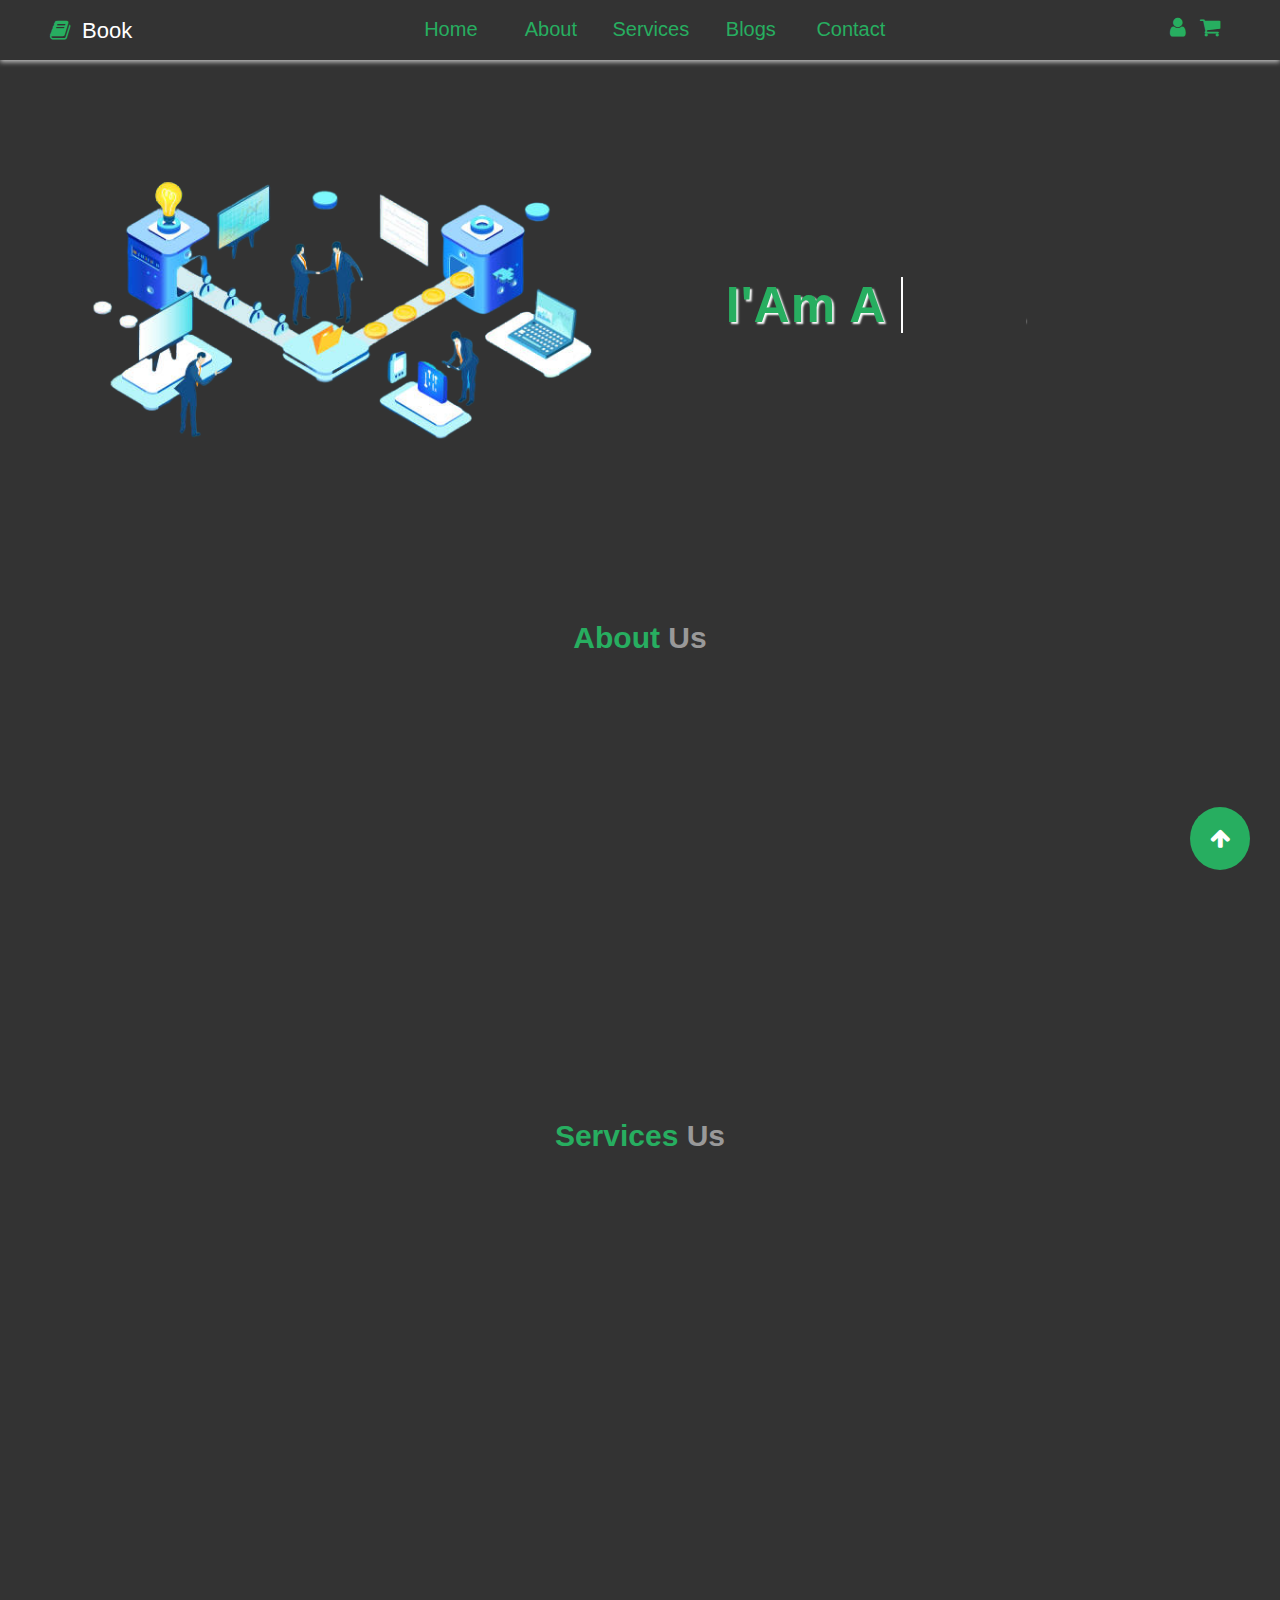
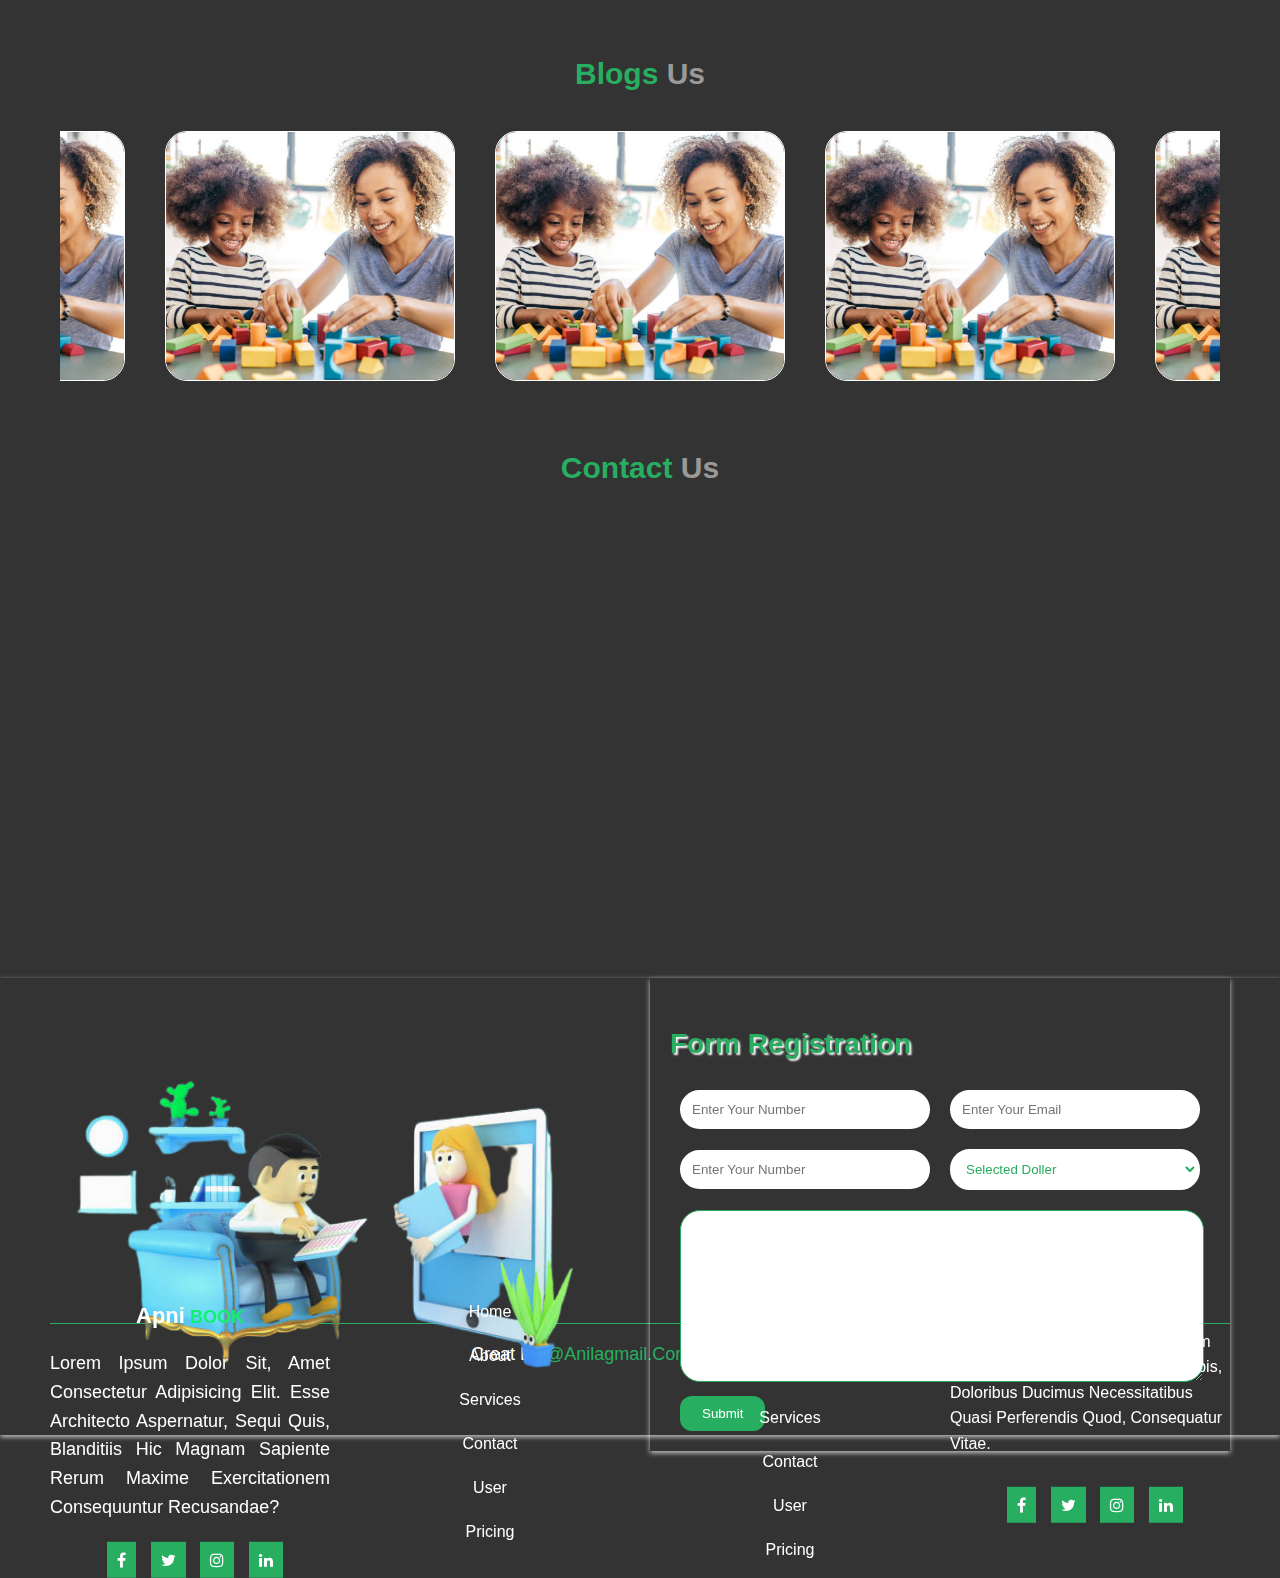
<file: index.html>
<!DOCTYPE html>
<html lang="en">

<head>
    <meta charset="UTF-8">
    <meta http-equiv="X-UA-Compatible" content="IE=edge">
    <meta name="viewport" content="width=device-width, initial-scale=1.0">
    <title>home</title>
    <!-- aos animation -->
    <link rel="stylesheet" href="https://unpkg.com/aos@next/dist/aos.css" />

    <!-- font awesome 4.7.0 -->
    <link rel="stylesheet" href="https://cdnjs.cloudflare.com/ajax/libs/font-awesome/4.7.0/css/font-awesome.min.css" integrity="sha512-SfTiTlX6kk+qitfevl/7LibUOeJWlt9rbyDn92a1DqWOw9vWG2MFoays0sgObmWazO5BQPiFucnnEAjpAB+/Sw==" crossorigin="anonymous" referrerpolicy="no-referrer" />

    <!-- animated -->
    <link rel="stylesheet" href="https://cdnjs.cloudflare.com/ajax/libs/animate.css/4.1.1/animate.min.css" />

    <!-- animated css -->
    <link
    rel="stylesheet"
    href="https://cdnjs.cloudflare.com/ajax/libs/animate.css/4.1.1/animate.min.css"
  />

    <!-- waypoints -->
    <!-- <script src="https://cdnjs.cloudflare.com/ajax/libs/waypoints/4.0.1/noframework.waypoints.min.js" integrity="sha512-fHXRw0CXruAoINU11+hgqYvY/PcsOWzmj0QmcSOtjlJcqITbPyypc8cYpidjPurWpCnlB8VKfRwx6PIpASCUkQ==" crossorigin="anonymous" referrerpolicy="no-referrer"></script> -->

    <!-- swiper -->
    <link rel="stylesheet" href="https://cdn.jsdelivr.net/npm/swiper@8/swiper-bundle.min.css" />

    <link rel="stylesheet" href="style.css">

</head>

<body>
    <header class="header">
        <i class="fa fa-book book" aria-hidden="true"><span>book</span></i>
        <nav>
            <ul>
                <li><a href="home.php">home</a></li>
                <li><a href="about.php">about</a></li>
                <li><a href="services.php">services</a></li>
                <li><a href="blogs.php">blogs</a></li>
                <li><a href="contact.php">contact</a></li>

            </ul>
        </nav>
        <div class="menu-icon">
            <i class="fa fa-user" id="user"></i>
            <i class="fa fa-shopping-cart" id="cart"></i>
            <i class="fa fa-bars"></i>
        </div>


    </header>
    <!-- ***********form start -->
    <div class="form-container">
        <form action="#" >
            <input type="text" placeholder="enter your name" class="box">
            <input type="email" placeholder="enter your email" class="box">
            <span>
                <a href="">learn more</a>
                <a href="">forget now</a>
            </span>
            <input type="submit" value="submit" class="btn">

        </form>
        <i class="fa fa-times cross"></i>
    </div>
    <!-- ***********form and -->

    <!-- ***********shopping start -->
    <div class="shopping-container">
        <div class="box">
            <!-- <div class="img"> -->
            <img src="./images/book_5.png" alt="" srcset="">
            <form action="">
                <input type="text" placeholder="enter your name" class="box">
                <input type="email" placeholder="enter your email" class="box">
                <span>
                    <a href="">learn more</a>
                    <a href="">forget now</a>
                </span>
                <input type="submit" value="submit" class="btn">

            </form>
        </div>
        <i class="fa fa-times shopping"></i>
    </div>


    <!-- ***********shopping and -->


    <!-- ******home section start -->
    <section class="home">
        <div class="container">
            <div class="img hero" data-aos="fade-right">
                <img src="./images/book_4.png" alt="" srcset="">
            </div>

            <div class="wrapper two animated" data-aos="fade-left">
                <div class="static-text">I'Am a</div>
                <ul class="dynamic-text">
                    <li><span>Anila</span>
                    </li>
                    <li> <span>Developer</span> </li>
                    <li> <span>Freelancer</span> </li>

                </ul>
            </div>
        </div>
    </section>

    <!-- ******home section and -->
    <!-- ******swiper section start -->

<!--  -->


    <!-- ******swiper section and -->
    <!-- about section start -->
    <!-- <section class="about"> -->

    <!-- Swiper -->
    <section class="about">
        <h1 class="heading">about <span>us</span> </h1>
        <div class="container">
            <div class="box" data-aos="fade-right">
                <div class="img animated" >
                    <img src="./images/green 5.jpg" alt="" srcset="">
                    <div class="content">
                        <i class="fa fa-eye"></i>
                        <a href=""> add to cart</a>
                        <i class="fa fa-eye"></i>
                    </div>
                </div>
            </div>
            <div class="box" data-aos="flip-up">
                <div class="img">
                    <img src="./images/green 5.jpg" alt="" srcset="">
                    <div class="content">
                        <i class="fa fa-eye"></i>
                        <a href=""> add to cart</a>
                        <i class="fa fa-eye"></i>
                    </div>
                </div>
            </div>
            <div class="box" data-aos="fade-left">
                <div class="img">
                    <img src="./images/green 5.jpg" alt="" srcset="">
                    <div class="content">
                        <i class="fa fa-eye"></i>
                        <a href=""> add to cart</a>
                        <i class="fa fa-eye"></i>
                    </div>
                </div>
            </div>
        </div>

    </section>




    <!-- about section and -->

    <!-- services section start -->
    <section class="services">
        <h1 class="heading">services <span>us</span> </h1>
        <div class="services-container">
            <div class="box" data-aos="zoom-in-right">
                <div class="head">
                    <h2>basic</h2>
                </div>
                <div class="body">
                    <ul>
                        <li><span>20%</span>discount</li>
                        <li>home</li>
                        <li>about</li>
                        <li>services </li>
                        <li>contact</li>
                        <li>team</li>

                    </ul>
                </div>
                <div class="footer">
                    <h2>purchaces</h2>
                </div>
            </div>

            <div class="box" data-aos="zoom-in-up">
                <div class="head">
                    <h2>basic</h2>
                </div>
                <div class="body">
                    <ul>
                        <li><span>20%</span>discount</li>
                        <li>home</li>
                        <li>about</li>
                        <li>services </li>
                        <li>contact</li>
                        <li>team</li>

                    </ul>
                </div>
                <div class="footer">
                    <h2>purchaces</h2>
                </div>
            </div>

            <div class="box" data-aos="zoom-in-right">
                <div class="head">
                    <h2>basic</h2>
                </div>
                <div class="body">
                    <ul>
                        <li><span>20%</span>discount</li>
                        <li>home</li>
                        <li>about</li>
                        <li>services </li>
                        <li>contact</li>
                        <li>team</li>

                    </ul>
                </div>
                <div class="footer">
                    <h2>purchaces</h2>
                </div>
            </div>
        </div>
    </section>
    <!-- services section and -->


    <!-- blogs section start -->



    <!-- blogs section start -->

    <!-- blogs section and -->
    <section class="blogs-2 courses">
        <h1 class="heading">blogs <span>us</span> </h1>
        <div class="swiper mySwiper">
            <div class="swiper-wrapper">
                <div class="swiper-slide">
                    <img src="./images/pic1.jpg" alt="">
                    <div class="content">
                        <h3>web developer</h3>
                        <p>Lorem ipsum dolor, sit amet consectetur adipisicing elit. Corrupti velit quae ipsam.</p>
                    </div>
                </div>

                <div class="swiper-slide">
                    <img src="./images/pic1.jpg" alt="">
                    <div class="content">
                        <h3>web developer</h3>
                        <p>Lorem ipsum dolor, sit amet consectetur adipisicing elit. Corrupti velit quae ipsam.</p>
                    </div>
              </div>

              <div class="swiper-slide">
                    <img src="./images/pic1.jpg" alt="">
                    <div class="content">
                        <h3>web developer</h3>
                        <p>Lorem ipsum dolor, sit amet consectetur adipisicing elit. Corrupti velit quae ipsam.</p>
                    </div>
                </div>
                <div class="swiper-slide">
                    <img src="./images/pic1.jpg" alt="">
                    <div class="content">
                        <h3>web developer</h3>
                        <p>Lorem ipsum dolor, sit amet consectetur adipisicing elit. Corrupti velit quae ipsam.</p>
                    </div>
                </div>
                <div class="swiper-slide">
                    <img src="./images/pic1.jpg" alt="">
                    <div class="content">
                        <h3>web developer</h3>
                        <p>Lorem ipsum dolor, sit amet consectetur adipisicing elit. Corrupti velit quae ipsam.</p>
                    </div>
                </div>
                <div class="swiper-slide">
                    <img src="./images/pic1.jpg" alt="">
                    <div class="content">
                        <h3>web developer</h3>
                        <p>Lorem ipsum dolor, sit amet consectetur adipisicing elit. Corrupti velit quae ipsam.</p>
                    </div>
                </div>
                <div class="swiper-slide">
                    <img src="./images/pic1.jpg" alt="">
                    <div class="content">
                        <h3>web developer</h3>
                        <p>Lorem ipsum dolor, sit amet consectetur adipisicing elit. Corrupti velit quae ipsam.</p>
                    </div>
                </div>
                <div class="swiper-slide">
                    <img src="./images/pic1.jpg" alt="">
                    <div class="content">
                        <h3>web developer</h3>
                        <p>Lorem ipsum dolor, sit amet consectetur adipisicing elit. Corrupti velit quae ipsam.</p>
                    </div>
                </div>
                <div class="swiper-slide">
                    <img src="./images/pic1.jpg" alt="">
                    <div class="content">
                        <h3>web developer</h3>
                        <p>Lorem ipsum dolor, sit amet consectetur adipisicing elit. Corrupti velit quae ipsam.</p>
                    </div>
                </div>
                <div class="swiper-slide">
                    <img src="./images/pic1.jpg" alt="">
                    <div class="content">
                        <h3>web developer</h3>
                        <p>Lorem ipsum dolor, sit amet consectetur adipisicing elit. Corrupti velit quae ipsam.</p>
                    </div>
                </div>
                <div class="swiper-slide">
                    <img src="./images/pic1.jpg" alt="">
                    <div class="content">
                        <h3>web developer</h3>
                        <p>Lorem ipsum dolor, sit amet consectetur adipisicing elit. Corrupti velit quae ipsam.</p>
                    </div>
                </div>
                <div class="swiper-slide">
                    <img src="./images/pic1.jpg" alt="">
                    <div class="content">
                        <h3>web developer</h3>
                        <p>Lorem ipsum dolor, sit amet consectetur adipisicing elit. Corrupti velit quae ipsam.</p>
                    </div>
                </div>
                <div class="swiper-slide">
                    <img src="./images/pic1.jpg" alt="">
                    <div class="content">
                        <h3>web developer</h3>
                        <p>Lorem ipsum dolor, sit amet consectetur adipisicing elit. Corrupti velit quae ipsam.</p>
                    </div>
                </div>
                
            </div>
            <div class="swiper-pagination"></div>
        </div>

    </section>


    <!-- blogs section and -->

<!-- teacher section start -->
<!-- <section class="teacher">
    <h1 class="heading">teacher <span>us</span></h1>
    <div class="teacher-container">
        <div class="box">
            <div class="i">
                <img src="./images/pic 3.jpg" alt="" srcset="" class="images">
                </div>

           
            <div class="content">
                <h3>best teacher</h3>
                <p>Lorem ipsum dolor sit amet, consectetur adipisicing elit. Magnam incidunt adipisci assumenda!</p>
            </div>
        </div>
        <div class="box">
            <div class="i">
                <img src="./images/pic 3.jpg" alt="" srcset="" class="images">
                </div>

            <div class="content">
                <h3>best teacher</h3>
                <p>Lorem ipsum dolor sit amet, consectetur adipisicing elit. Magnam incidunt adipisci assumenda!</p>
</div>
        </div>
    </div>
</section> -->

<!-- teacher section and -->


    <!-- contact section start -->
    <section class="contact">
        <h1 class="heading">contact <span>us</span></h1>
        <div class="contact-container" data-aos="slide-up">
            <div class="form-box">
                <img src="./images/book_6.png" alt="" srcset="">
            </div>
            <div class="form-box">
                <form action="#" onsubmit="return validation()" class="formsubmit">
                    <h2>form registration</h2>
                    <div class="input-box">
                        <input type="text" class="box" placeholder="enter your number" id="username">
                        <span id="user"></span>
                        <input type="email" class="box" placeholder="enter your email">
                    </div>

                    <div class="input-box">
                        <input type="number" class="box" placeholder="enter your number">
                        <select name="" id="" class="box">
                            <option value="" disabled selected>selected doller</option>
                            <option value="$23">$23</option>
                            <option value="$25">$25</option>
                            <option value="$26">$26</option>
                            <option value="$32">$32</option>
                            <option value="$34">$34</option>
                            <option value="$36">$36</option>
                        </select>
                    </div>
                    <textarea name="" id="" cols="30" rows="10" class="box"></textarea>
                    <input type="submit" value="submit" class="btn">
                </form>
            </div>
        </div>
    </section>

    <!-- contact section and -->




    <!-- blogs section and -->
    <!-- footer section start -->
    <section class="footer">
        <div class="footer-container" data-aos="slide-up">
            <div class="box first-footer">
                <h2> <span> Apni</span>
                    book</h2>
                <p>Lorem ipsum dolor sit, amet consectetur adipisicing elit. Esse architecto aspernatur, sequi quis,
                    blanditiis hic magnam sapiente rerum maxime exercitationem consequuntur recusandae?</p>
                <div class="second">
                    <i class="fa fa-facebook i"></i>
                    <i class="fa fa-twitter i"></i>
                    <i class="fa fa-instagram i"></i>
                    <i class="fa fa-linkedin i"></i>

                </div>

            </div>
            <div class=" box second-footer">
                <ul>

                    <li>home</li>

                    <i class="fa fa-arrow"></i>
                    <li>about</li>
                    <i class="fa fa-arrow"></i>
                    <li>services</li>
                    <i class="fa fa-arrow"></i>
                    <li>contact</li>
                    <i class="fa fa-arrow"></i>
                    <li>user</li>
                    <i class="fa fa-arrow"></i>
                    <li>pricing</li>

                </ul>
            </div>
            <div class="box third-footer">
                <ul>
                    <i class="fa fa-arrow"></i>
                    <li>home</li>

                    <i class="fa fa-arrow"></i>
                    <li>about</li>
                    <i class="fa fa-arrow"></i>
                    <li>services</li>
                    <i class="fa fa-arrow"></i>
                    <li>contact</li>
                    <i class="fa fa-arrow"></i>
                    <li>user</li>
                    <i class="fa fa-arrow"></i>
                    <li>pricing</li>

                </ul>
            </div>
            <div class="box forth-footer" >
                <p>Lorem ipsum dolor sit amet, consectetur adipisicing elit. Aperiam debitis iure quisquam dicta ex
                    nobis, doloribus ducimus necessitatibus quasi perferendis quod, consequatur vitae.</p>
                <div class="second">
                    <i class="fa fa-facebook i"></i>
                    <i class="fa fa-twitter i"></i>
                    <i class="fa fa-instagram i"></i>
                    <i class="fa fa-linkedin i"></i>

                </div>
            </div>
        </div>
        <p>creat by <span>@anilagmail.com</span> web designer </p>
    </section>
    <div class="top-scroll">
        <i class="fa fa-arrow-up" aria-hidden="true" id="scroll"></i>

    </div>

    <!-- footer section and -->

    <script src="index.js"></script>

    <!-- swiper -->
    <script src="https://cdn.jsdelivr.net/npm/swiper@8/swiper-bundle.min.js"></script>
    <!-- waypoint -->
    <!-- <script src="/path/to/noframework.waypoints.min.js"></script> -->


    <!-- j query -->

    <!-- <script src="index.js"></script> -->

    <script src="https://cdnjs.cloudflare.com/ajax/libs/jquery/3.6.3/jquery.min.js" integrity="sha512-STof4xm1wgkfm7heWqFJVn58Hm3EtS31XFaagaa8VMReCXAkQnJZ+jEy8PCC/iT18dFy95WcExNHFTqLyp72eQ==" crossorigin="anonymous" referrerpolicy="no-referrer"></script>
    <script src="https://unpkg.com/aos@next/dist/aos.js"></script>
  <script>
    AOS.init({
        offset: 300,
        duration: 1000,
    });
  </script>


    <script src="index.js"></script>
    <script>
        $(document).ready(function() {
            $(window).scroll(function() {
                let scrolltop = $(document).scrollTop();
                console.log(scrolltop);
                if (scrolltop > 60) {
                    $(".header").addClass("active")
                } else {
                    $(".header").removeClass("active")

                }
            });

        });


      
    </script>
</body>

</html>
</file>
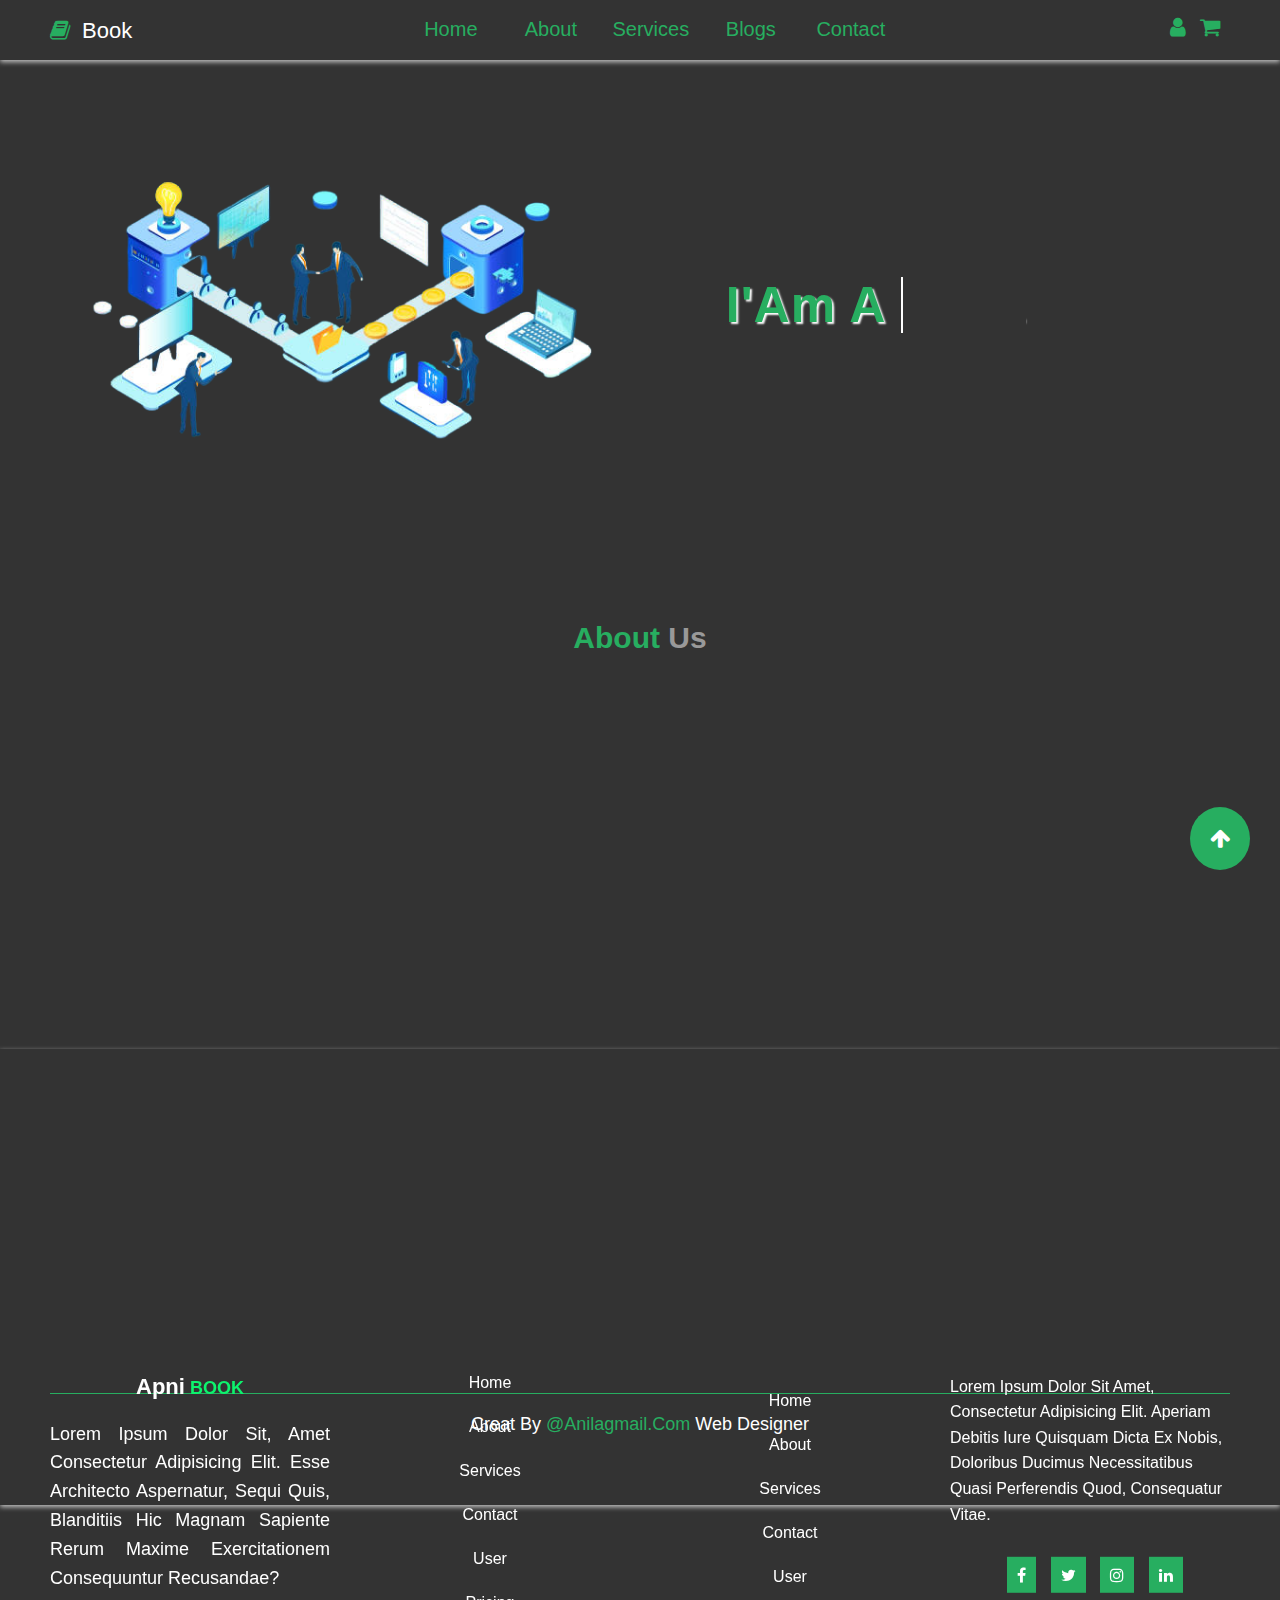
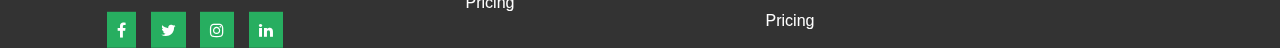
<file: about.html>
<!DOCTYPE html>
<html lang="en">

<head>
    <meta charset="UTF-8">
    <meta http-equiv="X-UA-Compatible" content="IE=edge">
    <meta name="viewport" content="width=device-width, initial-scale=1.0">
    <title>about</title>
    <!-- aos animation -->
    <link rel="stylesheet" href="https://unpkg.com/aos@next/dist/aos.css" />

    <!-- font awesome 4.7.0 -->
    <link rel="stylesheet" href="https://cdnjs.cloudflare.com/ajax/libs/font-awesome/4.7.0/css/font-awesome.min.css" integrity="sha512-SfTiTlX6kk+qitfevl/7LibUOeJWlt9rbyDn92a1DqWOw9vWG2MFoays0sgObmWazO5BQPiFucnnEAjpAB+/Sw==" crossorigin="anonymous" referrerpolicy="no-referrer" />

    <!-- animated -->
    <link rel="stylesheet" href="https://cdnjs.cloudflare.com/ajax/libs/animate.css/4.1.1/animate.min.css" />

    <!-- animated css -->
    <link
    rel="stylesheet"
    href="https://cdnjs.cloudflare.com/ajax/libs/animate.css/4.1.1/animate.min.css"
  />

    <!-- waypoints -->
    <!-- <script src="https://cdnjs.cloudflare.com/ajax/libs/waypoints/4.0.1/noframework.waypoints.min.js" integrity="sha512-fHXRw0CXruAoINU11+hgqYvY/PcsOWzmj0QmcSOtjlJcqITbPyypc8cYpidjPurWpCnlB8VKfRwx6PIpASCUkQ==" crossorigin="anonymous" referrerpolicy="no-referrer"></script> -->

    <!-- swiper -->
    <link rel="stylesheet" href="https://cdn.jsdelivr.net/npm/swiper@8/swiper-bundle.min.css" />

    <link rel="stylesheet" href="style.css">

</head>

<body>
    <header class="header">
        <i class="fa fa-book book" aria-hidden="true"><span>book</span></i>
        <nav>
            <ul>
                <li><a href="home.php">home</a></li>
                <li><a href="about.php">about</a></li>
                <li><a href="services.php">services</a></li>
                <li><a href="blogs.php">blogs</a></li>
                <li><a href="contact.php">contact</a></li>

            </ul>
        </nav>
        <div class="menu-icon">
            <i class="fa fa-user" id="user"></i>
            <i class="fa fa-shopping-cart" id="cart"></i>
            <i class="fa fa-bars"></i>
        </div>


    </header>
    <!-- ***********form start -->
    <div class="form-container">
        <form action="#" >
            <input type="text" placeholder="enter your name" class="box">
            <input type="email" placeholder="enter your email" class="box">
            <span>
                <a href="">learn more</a>
                <a href="">forget now</a>
            </span>
            <input type="submit" value="submit" class="btn">

        </form>
        <i class="fa fa-times cross"></i>
    </div>
    <!-- ***********form and -->

    <!-- ***********shopping start -->
    <div class="shopping-container">
        <div class="box">
            <!-- <div class="img"> -->
            <img src="./images/book_5.png" alt="" srcset="">
            <form action="">
                <input type="text" placeholder="enter your name" class="box">
                <input type="email" placeholder="enter your email" class="box">
                <span>
                    <a href="">learn more</a>
                    <a href="">forget now</a>
                </span>
                <input type="submit" value="submit" class="btn">

            </form>
        </div>
        <i class="fa fa-times shopping"></i>
    </div>


    <!-- ***********shopping and -->


    <!-- ******home section start -->
    <section class="home">
        <div class="container">
            <div class="img hero" data-aos="fade-right">
                <img src="./images/book_4.png" alt="" srcset="">
            </div>

            <div class="wrapper two animated" data-aos="fade-left">
                <div class="static-text">I'Am a</div>
                <ul class="dynamic-text">
                    <li><span>Anila</span>
                    </li>
                    <li> <span>Developer</span> </li>
                    <li> <span>Freelancer</span> </li>

                </ul>
            </div>
        </div>
    </section>

    <!-- ******home section and -->
    <!-- ******swiper section start -->

<!--  -->


    <!-- ******swiper section and -->
    <!-- about section start -->
    <!-- <section class="about"> -->

    <!-- Swiper -->
    <section class="about">
        <h1 class="heading">about <span>us</span> </h1>
        <div class="container">
            <div class="box" data-aos="fade-right">
                <div class="img animated" >
                    <img src="./images/green 5.jpg" alt="" srcset="">
                    <div class="content">
                        <i class="fa fa-eye"></i>
                        <a href=""> add to cart</a>
                        <i class="fa fa-eye"></i>
                    </div>
                </div>
            </div>
            <div class="box" data-aos="flip-up">
                <div class="img">
                    <img src="./images/green 5.jpg" alt="" srcset="">
                    <div class="content">
                        <i class="fa fa-eye"></i>
                        <a href=""> add to cart</a>
                        <i class="fa fa-eye"></i>
                    </div>
                </div>
            </div>
            <div class="box" data-aos="fade-left">
                <div class="img">
                    <img src="./images/green 5.jpg" alt="" srcset="">
                    <div class="content">
                        <i class="fa fa-eye"></i>
                        <a href=""> add to cart</a>
                        <i class="fa fa-eye"></i>
                    </div>
                </div>
            </div>
        </div>

    </section>




    <!-- about section and -->

    




    <!-- blogs section and -->
    <!-- footer section start -->
    <section class="footer">
        <div class="footer-container" data-aos="slide-up">
            <div class="box first-footer">
                <h2> <span> Apni</span>
                    book</h2>
                <p>Lorem ipsum dolor sit, amet consectetur adipisicing elit. Esse architecto aspernatur, sequi quis,
                    blanditiis hic magnam sapiente rerum maxime exercitationem consequuntur recusandae?</p>
                <div class="second">
                    <i class="fa fa-facebook i"></i>
                    <i class="fa fa-twitter i"></i>
                    <i class="fa fa-instagram i"></i>
                    <i class="fa fa-linkedin i"></i>

                </div>

            </div>
            <div class=" box second-footer">
                <ul>

                    <li>home</li>

                    <i class="fa fa-arrow"></i>
                    <li>about</li>
                    <i class="fa fa-arrow"></i>
                    <li>services</li>
                    <i class="fa fa-arrow"></i>
                    <li>contact</li>
                    <i class="fa fa-arrow"></i>
                    <li>user</li>
                    <i class="fa fa-arrow"></i>
                    <li>pricing</li>

                </ul>
            </div>
            <div class="box third-footer">
                <ul>
                    <i class="fa fa-arrow"></i>
                    <li>home</li>

                    <i class="fa fa-arrow"></i>
                    <li>about</li>
                    <i class="fa fa-arrow"></i>
                    <li>services</li>
                    <i class="fa fa-arrow"></i>
                    <li>contact</li>
                    <i class="fa fa-arrow"></i>
                    <li>user</li>
                    <i class="fa fa-arrow"></i>
                    <li>pricing</li>

                </ul>
            </div>
            <div class="box forth-footer" >
                <p>Lorem ipsum dolor sit amet, consectetur adipisicing elit. Aperiam debitis iure quisquam dicta ex
                    nobis, doloribus ducimus necessitatibus quasi perferendis quod, consequatur vitae.</p>
                <div class="second">
                    <i class="fa fa-facebook i"></i>
                    <i class="fa fa-twitter i"></i>
                    <i class="fa fa-instagram i"></i>
                    <i class="fa fa-linkedin i"></i>

                </div>
            </div>
        </div>
        <p>creat by <span>@anilagmail.com</span> web designer </p>
    </section>
    <div class="top-scroll">
        <i class="fa fa-arrow-up" aria-hidden="true" id="scroll"></i>

    </div>

    <!-- footer section and -->

    <script src="index.js"></script>

    <!-- swiper -->
    <script src="https://cdn.jsdelivr.net/npm/swiper@8/swiper-bundle.min.js"></script>
    <!-- waypoint -->
    <!-- <script src="/path/to/noframework.waypoints.min.js"></script> -->


    <!-- j query -->

    <!-- <script src="index.js"></script> -->

    <script src="https://cdnjs.cloudflare.com/ajax/libs/jquery/3.6.3/jquery.min.js" integrity="sha512-STof4xm1wgkfm7heWqFJVn58Hm3EtS31XFaagaa8VMReCXAkQnJZ+jEy8PCC/iT18dFy95WcExNHFTqLyp72eQ==" crossorigin="anonymous" referrerpolicy="no-referrer"></script>
    <script src="https://unpkg.com/aos@next/dist/aos.js"></script>
  <script>
    AOS.init({
        offset: 300,
        duration: 1000,
    });
  </script>


    <script src="index.js"></script>
    <script>
        $(document).ready(function() {
            $(window).scroll(function() {
                let scrolltop = $(document).scrollTop();
                console.log(scrolltop);
                if (scrolltop > 60) {
                    $(".header").addClass("active")
                } else {
                    $(".header").removeClass("active")

                }
            });

        });


      
    </script>
</body>

</html>
</file>
<file: style.css>
* {
    margin: 0;
    padding: 0;
    box-sizing: border-box;
    outline: none;
    border: none;
    text-transform: capitalize;
    transition: all 0.3s linear;
    color: #fff;
    text-decoration: none;
    list-style: none;
    font-family: sans-serif;
    /* background-color: #fff; */
}

:root {
    --box-shadow: 0px 2px 5px rgba(255, 255, 255, 0.726);
    --green: #0df36d;
    --text-shadow: 2px 2px 2px white;
    --black: #000;

}

.heading {
    text-align: center;
    margin: 20px auto;
    color: #27ae60;
    font-size: 30px;

}

.heading span {
    color: #999;
}

html {
    font-size: 100%;
    overflow-x: hidden;
    scroll-behavior: smooth;
    /* width: 100vw; */

}

section {
    padding: 50px;
}

body {
    background-color: #333;
}

.header {
    display: flex;
    justify-content: space-between;
    align-items: center;
    padding: 0px 50px;
    position: relative;
    top: 0;
    left: 0;
    right: 0;
    width: 100vw;
    height: 60px;
    line-height: 60px;
    box-shadow: var(--box-shadow);
    z-index: 11111111;
    /* position: fixed; */
}

.header.active {
    position: fixed;
    top: 0;
    left: 0;
    right: 0;
    z-index: 9999999;
    background-color: #666;
    /* color: #333; */
}

.header .book {
    color: #27ae60;
    font-size: 22px;
}

.header .book span {
    font-size: 22px;
    margin-left: 12px;
}

.header nav ul {
    display: flex;
    justify-content: center;
    align-items: center;
    text-align: center;

}

.header nav ul li {
    width: 100px;

}

.header nav ul li:hover {
    background-color: #fff;
    color: #27ae60;

}

.header nav ul li a {
    color: #27ae60;
    font-size: 20px;
    cursor: pointer;
}

.header .menu-icon {
    cursor: pointer;
}

.header .menu-icon i {
    margin-right: 10px;
    color: #27ae60;
    font-size: 22px;
}

.header .menu-icon i:hover {
    color: #fff;
    transform: scale(1.1);
}

.header .menu-icon .fa-bars {
    display: none;
}

/* .form-container */
.form-container.active {
    left: 0;
}

.form-container {
    width: 100%;
    height: 100%;
    background-color: rgba(0, 0, 0, 0.6);
    color: #fff;
    display: flex;
    justify-content: center;
    align-items: center;
    z-index: 1111111111111;
    position: absolute;
    top: 0;
    left: -100%;
    right: 0;
    bottom: 0;
    /* position: relative; */
}

.form-container .cross {
    position: absolute;
    top: 30px;
    right: 30px;
    font-size: 30px;
}

.form-container form {
    position: relative;
    width: 340px;
    height: auto;
    flex-flow: column;
    padding: 20px;
    background-color: rgba(255, 255, 255, 0.726);
    box-shadow: var(--box-shadow);
}

.form-container form .box {
    width: 100%;
    border: 2px solid #999;

    margin: 10px 0px;
    padding: 10px;
}

.form-container form span {
    display: flex;
    justify-content: space-between;
}

.form-container form span a {
    color: #27ae60;
    text-decoration: underline;
    padding: 10px;
    font-size: 20px;
}

.form-container form span a:hover {
    color: #666;
}

.form-container form .btn {
    padding: 8px 22px;
    background-color: #fff;
    margin: 5px 0px;
    border: 2px solid #999;
    color: #999;

}

.form-container form .box:focus,
.form-container form .btn:focus {
    border-color: green;
}

/* <!-- ***********form and --> */

/* <!-- ***********shopping start --> */
.shopping-container.active {
    right: 0;
     opacity: 1;

}

.shopping-container {
    /* position: relative; */

    display: flex;
    justify-content: center;
    align-items: center;
    width: 50%;
    height: auto;
    background-color: black;
    position: absolute;
    top: 65px;
    right: -100%;

    z-index: 1111;
    padding: 50px;
    box-shadow: var(--box-shadow);
 opacity: 0;

}

.shopping-container .fa-times {
    position: absolute;
    top: 10px;
    right: 10px;
    font-size: 22px;
}

.shopping-container .box img {
    object-fit: cover;
    width: 100%;
    /* height: 300px; */
}

.shopping-container .box form .box {
    width: 100%;
    padding: 10px;
    background-color: #27ae60;
    color: #fff;
    margin: 10px 0px;
}

.shopping-container .box form span {
    display: flex;
    justify-content: space-between;
    margin-top: 16px;
}

.shopping-container .box form span a {
    color: #27ae60;
    text-decoration: underline;
    letter-spacing: 1px;
    margin-bottom: 10px;
}

input.btn {
    padding: 10px 22px;
    background-color: #27ae60;
    color: #fff;
    border-radius: 12px;
    margin-top: 10px;
}

/* <!-- ***********shopping and --> */



/* <!-- ******home section start --> */
section.home {
    padding: 50px;
    width: 100vw;
    height: auto;

}

section.home .container {
    display: flex;
    justify-content: space-around;
    align-items: center;
    flex-wrap: wrap;
    gap: 20px;
}

section.home .container .img {
    flex: 1 1 400px;
}

section.home .container .img img {
    width: 100%;
    height: 100%;
}

section.home .container .wrapper {
    display: inline-flex;
    flex: 1 1 400px;
    display: flex;
    justify-content: center;
    align-items: center;
}

section.home .container .wrapper .static-text {
    font-size: 50px;
    letter-spacing: 1px;
    font-weight: bold;
    color: #27ae60;
    text-shadow: var(--text-shadow);
}

section.home .container .wrapper .dynamic-text {
    line-height: 90px;
    height: 90px;
    margin-left: 15px;
    overflow: hidden;
}

section.home .container .wrapper .dynamic-text li {
    color: #27ae60;
    text-shadow: var(--text-shadow);
    font-size: 50px;
    /* letter-spacing: 1px; */
    font-weight: bold;
    position: relative;
    top: 0;
    animation: slide 4s steps(3) infinite;
}

@keyframes slide {
    100% {
        top: -270px;
    }
}

section.home .container .wrapper .dynamic-text li span {
    position: relative;

}

section.home .container .wrapper .dynamic-text li span::after {
    content: "";
    position: absolute;
    left: 0;
    bottom: 0;
    width: 100%;
    height: 100%;
    background-color: #333;
    border-left: 2px solid white;
    animation: text 1.3s steps(10) infinite;
}

@keyframes text {
    100% {
        left: 100%;
        margin: 0 -35px 0 35px;
    }
}

/* <!-- ******home section and --> */

/* <!-- ******swiper section start --> */
/* swper about start */

.swiper {
    width: 100%;
    height: 100%;
}


section.about {
    width: 100vw;
    height: auto;

}

section.about .container {
    display: flex;
    justify-content: center;
    align-items: center;
    flex-wrap: wrap;
    gap: 30px;
    overflow: hidden;
}

section.about .container .box .img {
    position: relative;
    /* overflow: hidden; */
}

section.about .container .box .img img {
    width: 100%;
    height: 100%;
    /* overflow: hidden; */

}

section.about .container .box:hover .img img {
    transform: scale(1.1);
}

section.about .container .box {
    overflow: hidden;
    flex: 1 1 300px;
    /* padding: 20px; */
    margin: 20px;
}

section.about .container .box .img .content {
    position: absolute;
    top: 0;
    bottom: 0;
    left: 0;
    right: 0;
    /* background-color: black; */
    background-color: rgba(0, 0, 0, 0.6);
    width: 100%;
    height: 100%;
    transform: translateY(100%);
    opacity: 0;
    display: flex;
    justify-content: space-around;
    align-items: center;
    overflow: hidden;
}

section.about .container .box .img .content i {
    /* padding: 12px; */
    font-size: 22px;
}

section.about .container .box .img .content a {
    font-size: 22px;
}

section.about .container .box:hover .img .content {
    opacity: 1;
    transform: translateY(0);

}

/* swper about start */

/* <!-- footer section start --> */
section.footer {
    box-shadow: var(--box-shadow);
    width: 100%;
    height: auto;
    padding: 50px;
    color: #fff;
    text-align: center;

}

section.footer>p {

    text-align: center;
    color: #fff;
    padding: 20px;
    margin-top: 20px;
    font-size: 18px;
    border-top: 1px solid #27ae60;

}

.third-footer ul li {
    padding-bottom: 8px;
    /* text-align:start ;   */
}

.second-footer ul li {
    padding-bottom: 8px;
    /* text-align:start ; */
}

section.footer .footer-container {
    display: flex;
    justify-content: center;
    flex-wrap: wrap;
    gap: 20px;

}

section.footer .footer-container .box {
    flex: 1 1 250px;
    text-align: center;
}

section.footer .footer-container .box h2 span {
    color: #fff;
    font-size: 22px;
}



section.footer .footer-container .first-footer span {
    color: #fff;
}

section .footer-container .first-footer h2 {
    font-size: 18px;
    text-transform: uppercase;
    padding-bottom: 20px;
    color: #0df36d;
}

section.footer .footer-container .first-footer p {
    font-size: 18px;
    line-height: 1.6;
    padding-bottom: 20px;
    color: #fff;
    text-align: left;
    text-align: justify;
}

section.footer .footer-container .second-footer ul {
    text-align: center;
}

section.footer .footer-container .second-footer ul li i {
    /* margin: 0px 20px; */
    color: #fff;
    font-size: 32px;
    z-index: 22;
}

section.footer p span {

    color: #27ae60;
}

.forth-footer p {
    padding-bottom: 20px;
}

section.footer .footer-container .forth-footer p {
    line-height: 1.6;

    text-align: left;
    color: #fff;
    margin-bottom: 10px;
}

section.footer .i {
    padding: 10px;
    margin-left: 10px;
    background-color: #27ae60;
    color: #fff;
}

.top-scroll {
    position: fixed;
    bottom: 30px;
    right: 30px;
    padding: 20px;
    border-radius: 50%;
    background-color: #27ae60;
    color: #fff;
}

.top-scroll i {
    color: #fff;
    font-size: 22px;
}

/* <!-- footer section and --> */

/* <!-- ******swiper section and --> */

/* <!-- services section start --> */
section.services {
    width: 100vw;
    height: auto;
    /* background-color: #999; */
    padding: 50px;
}

section.services .services-container {
    display: flex;
    justify-content: center;
    align-items: center;
    flex-wrap: wrap;
    gap: 20px;
}

section.services .services-container .box {
    flex: 1 1 300px;
    display: flex;
    justify-content: center;
    align-items: center;
    flex-flow: column;
    box-shadow: var(--box-shadow);
    margin-top: 20px;
}

section.services .services-container .box:hover {
    transform: translateY(-20px);
}

section.services .services-container .box .head {
    text-align: center;
    width: 100%;
    background-color: #000;

}

section.services .services-container .box .head h2 {
    padding: 20px;
    color: #27ae60;
}

section.services .services-container .box .body {
    text-align: center;
    width: 100%;
    background-color: #27ae60;
    /* background-color: red; */
}

section.services .services-container .box .body ul {
    text-align: center;
    padding: 20px 0px;
}

section.services .services-container .box .body ul li span {
    font-weight: bold;
    font-size: 25px;
    color: #000;
}

section.services .services-container .box .body ul li {
    font-size: 18px;
    line-height: 1.9;
}

section.services .services-container .box .footer {
    width: 100%;
    background-color: #000;
    text-align: center;

}

section.services .services-container .box .footer h2 {
    padding: 20px;
    color: #27ae60;

}

/* <!-- <!-- services section and --> */
/* <!-- blogs section start --> */
section.blogs {
    width: 100%;
    height: 100%;
    padding: 60px 0px;
}

.slide {
    width: 25%;
    border: 1px solid #fff;
    padding: 20px;
    text-align: center;
    border-radius: 22px;
    box-shadow: var(--box-shadow);
    flex-flow: column;
    transition: all 0.3s linear;

}

section.blogs .swiper .w .slide:hover {
    background-color: #27ae60;
}

section.blogs .swiper .w .slide:hover h3 {
    color: #fff;
}

section.blogs .swiper {
    padding: 0px 100px;
    text-align: center;
    display: flex;
    justify-content: center;
    align-items: center;
}

.slide img {
    width: 100%;
    height: 200px;
}

.slide h3 {
    margin: 10px;
    color: #27ae60;
    font-size: 22px;
}

.slide p {
    line-height: 1.4;
    letter-spacing: 1px;
    margin: 3px;
}

.w {
    margin: 0px 70px;
}





/* blogs 2 start */
section.blogs-2 {
    width: 100%;
    height: auto;
    padding: 0px 60px;
}

section.blogs-2 .swiper .swiper-wrapper {
    display: flex;
    justify-content: center;
    align-items: center;
    text-align: center;
    /* padding: 0px 60px; */
}

section.blogs-2 .swiper .swiper-wrapper .swiper-slide {
    margin: 20px;
    width: 25%;
    position: relative;
    height: 250px;
    border: 1px solid white;
    border-radius: 22px;
    margin-bottom: 50px;
    overflow: hidden;
}

section.blogs-2 .swiper .swiper-wrapper .swiper-slide img {
    width: 100%;
    height: 100%;
    object-fit: cover;
    overflow: hidden;
}

section.blogs-2 .swiper .swiper-wrapper .swiper-slide:hover img {
    transform: scale(1.1);

}

section.blogs-2 .swiper .swiper-wrapper .swiper-slide .content {
    position: absolute;
    bottom: 0;
    right: 0;
    left: 0;
    background-color: rgba(0, 0, 0, 0.6);
    width: 100%;
    height: 100%;
    display: flex;
    justify-content: center;
    align-items: center;
    text-align: center;
    z-index: 222222;
    transform: translateY(-100%);
    opacity: 0;
    padding: 20px;
    flex-flow: column;
}

section.blogs-2 .swiper .swiper-wrapper .swiper-slide .content h3 {
    margin: 10px;
}

section.blogs-2 .swiper .swiper-wrapper .swiper-slide:hover .content {
    opacity: 1;
    transform: translateY(0);
}

/* * blogs 2 and */

/* <span class="swiper-pagination-bullet swiper-pagination-bullet-active swiper-pagination-bullet-active-main" aria-current="true" style="left: 0px;"></span> */


.formsubmit .input-box span{
    background-color: red;
    color: white;
}

section.contact {
    width: 100vw;
    height: auto;
    padding: 0px 50px;
}

section.contact .contact-container {
    display: flex;
    justify-content: center;
    align-items: center;
    flex-wrap: wrap;
    gap: 20px;
}

section.contact .contact-container .form-box {
    flex: 1 1 500px;
    text-align: center;
}

section.contact .contact-container .form-box img {
    width: 100%;
    height: auto;
    object-fit: cover;
}

section.contact .contact-container .form-box form .input-box {
     display: flex;
     justify-content: center;
     align-items: center;
    /* flex-wrap: wrap;  */
}
section.contact .contact-container .form-box form .input-box .box:focus{
    border-color:#27ae60;
}
section.contact .contact-container .form-box form .input-box .box {
    padding: 10px;
    width: 49%;
    background-color: #fff;
    border-radius: 20px;
    margin: 10px;
    border: 2px solid #fff;
    color: #27ae60;
}
.box option{
    background-color: #27ae60;
    color: #fff;
    border-radius: 22px;
}
section.contact .contact-container .form-box form h2 {
    color: #27ae60;
    text-shadow: var(--text-shadow);
    margin-top: 30px;
    margin-bottom: 20px;
    font-size: 28px;
}
textarea{
    padding: 10px;
    background-color: #fff;
    border-radius: 20px;
    margin: 10px;
    border: 1px solid #27ae60;
    color: #27ae60;
    width: 97%;
}
section.contact .contact-container .form-box form {
    text-align: left;
    padding: 20px;
box-shadow: var(--box-shadow);
}

form .btn{
    margin-top: 0;
    margin-left: 10px;
}

/* <!-- blogs section start --> */
/* <!-- teacher section start --> */
section.teacher{
    /* margin: 40px; */
    width: 100vw;
    height: 70vh;

}
section.teacher .teacher-container .box{
    position: relative;
    overflow: hidden;
flex: 1 1 230px;
}
section.teacher .teacher-container{
    display: flex;
    justify-content: center;
    align-items: center;
    flex-wrap: wrap;
    margin-top: 30px;
}
section.teacher .teacher-container .box .i img{
    width: 100%;
    height: 100%;
    object-fit: cover;
    cursor: pointer;
    overflow: hidden;
}
section.teacher .teacher-container .box:hover .i .images{
transform: scale(1);
}

section.teacher .teacher-container .box .i{
    overflow: hidden;
    width: 250px;
    height: 250px;
    border-radius: 50%;
background-color: pink;

}
section.teacher .teacher-container .box .content{
    position: absolute;
    left: 0;
    bottom: 5px;
    /* width: 100%; */
    height: 100%;
    max-width: 600px;
    background-color: #27ae60;
    /* z-index: -111; */
    text-align: right;
/* border-radius-right: 50px; */
border-top-right-radius: 0px;
border-bottom-right-radius: 0px;
/* margin-left: 110px; */
transform: translateX(-90%);
border: 4px solid red;
/* opacity: 0; */
/* padding: 30px; */
/* margin: 50px; */
/* display: flex;
justify-content: center;
align-items: center; */
}
section.teacher .teacher-container .box .i img:hover .content{
    transform: translateX(0);
    opacity: 1;
}
section.teacher .teacher-container .box .content h3{
    margin: 20px 10px;
    font-size: 22px;
}
section.teacher .teacher-container .box .content p{
    margin: 0px 10px;
    font-size: 18px;
}
/* <!-- teacher section and --> */


/* .hero img{
    opacity: 0;
}
.hero img .animated{
    opacity: 1;
    z-index: 7777;
} */










/* media query 930px */
@media(max-width:930px) {
    html {
        font-size: 80%;
    }

    .header nav ul li {
        width: 80px;
    }

    .header nav ul li a {
        font-size: 17px;
    }

    .header .menu-icon i {
        margin-right: 9px;
        font-size: 19pxpx;
    }

}

/* 768px */
@media(max-width:930px) {
    .header .menu-icon .fa-bars {
        display: inline-block;
        z-index: 1;
    }

    section.footer .footer-container .first-footer p {
        font-size: 15px;
    }

    .header nav {
        position: absolute;
        width:   100%;
        height: 100%;
        top: 100%;
        left: -100%;
        right: 0;
        bottom: 0;
        color: #27ae60;
        /* display: flex;
    justify-content: center;
    align-items: center; */
    }

    .header nav ul {
        background-color: rgba(0, 0, 0, 0.6);
        flex-flow: column;
        border-top: 2px solid #fff;
        border-bottom: 2px solid #fff;
    }

    .header nav.active {
        left: 0;
    }

    section.home .container .wrapper .static-text {
        font-size: 70px;
    }

    section.home .container .wrapper .dynamic-text li {
        font-size: 70px;
    }
    section.home .container .wrapper .dynamic-text li {
      
        font-size: 30px;
       
    }
}


/* 636 */
@media(max-width:636px) {
    section{
        padding: 30px;
    }
    section.home .container .wrapper .dynamic-text li {
        font-size: 40px;
    }

    section.footer .footer-container .second-footer ul {
        text-align: left;
    }

    section.footer .footer-container .second-footer ul li {
        font-size: 17px;
    }

    .third-footer ul {
        text-align: left;

    }

    .third-footer ul li {
        font-size: 17px;

    }
    section.about .container{
        gap: 20px;
    }
    section.contact .contact-container .form-box form .input-box {
        display: block;
        /* display */
        /* justify-content: center; */
        /* align-items: center; */
       flex-wrap: nowrap; 
   }
   section.contact .contact-container .form-box form .input-box .box:focus{
       border-color:#27ae60;
   }
   section.contact .contact-container .form-box form .input-box .box {
       padding: 10px;
       width: 100%;
       background-color: #fff;
       border-radius: 20px;
       margin: 10px;
       border: 2px solid #fff;
       color: #27ae60;
       display: block;
   }
   .shopping-container{
    width: 50%;
   }
   section.blogs-2 .swiper .swiper-wrapper .swiper-slide {
    /* margin: 20px; */
    width: 70%;
    /* position: relative;
    height: 250px;
    border: 1px solid white;
    border-radius: 22px;
    margin-bottom: 50px;
    overflow: hidden; */
}
}

@media(max-width:436px) {


section.home .container .wrapper .dynamic-text li {

    font-size: 28px;   
}
section.home .container .wrapper .static-text {
font-size: 38px;
}
section.about .container{
    gap: 15px;
}
section {
    padding: 22px;
}
}
</file>
